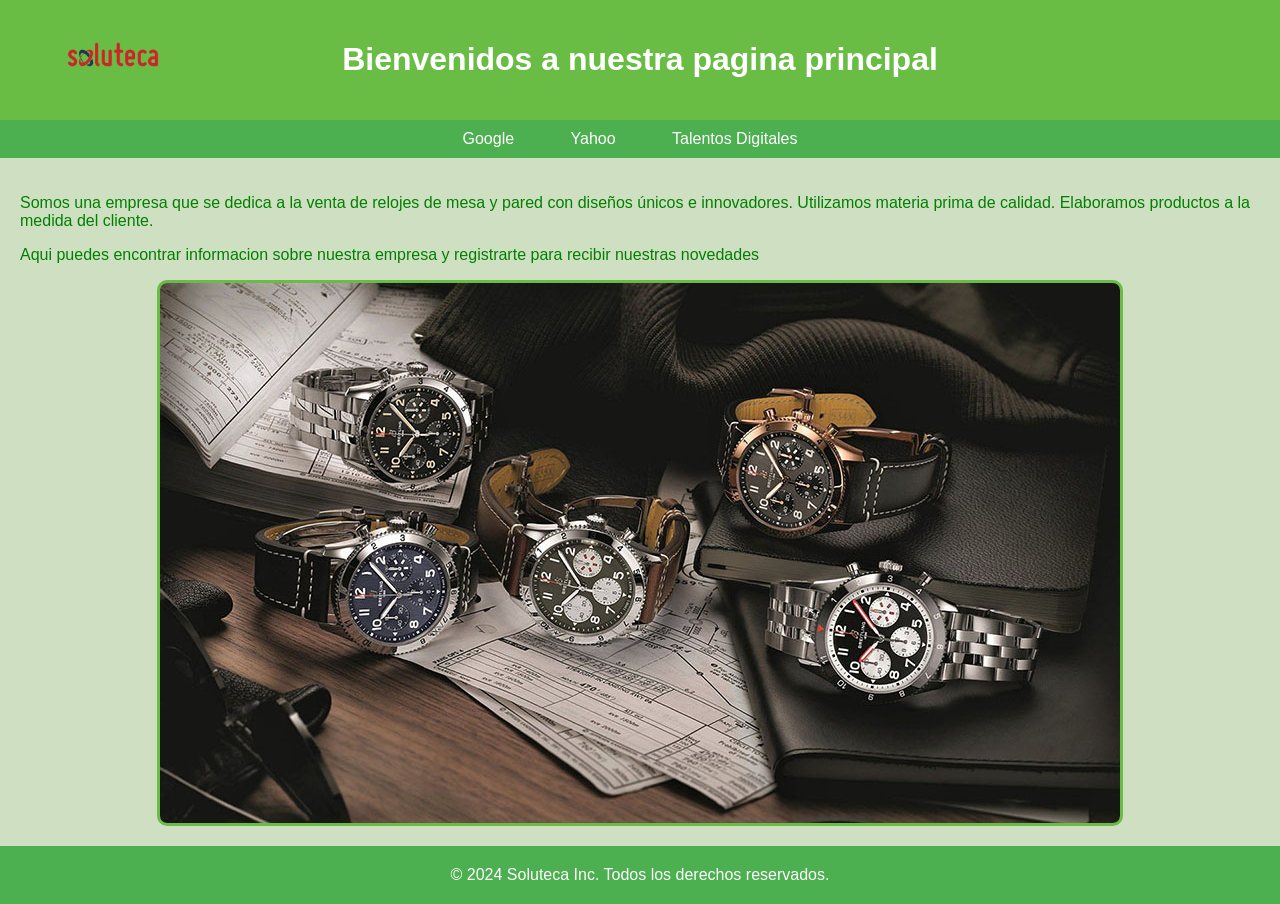
<file: index.html>
<!DOCTYPE html>
<html lang="es">
<head>
    <meta charset="UTF-8">
    <meta name="viewport" content="width=device-width, initial-scale=1.0">
    <title>Ejemplo de estilo interno</title>
    <link rel="stylesheet" href="miestilo.css"> <!-- Enlace al archivo CSS externo -->
    <style>
        /* Estilo anterior
            p {
                color: blue; 
            }
        */
       
    </style>
</head>
<body>
    <header>
        <img src="img/logo.png" alt="Logo de la empresa" class="logo">
        <h1>Bienvenidos a nuestra pagina principal</h1>
    </header>
    <nav>
        <ul>
            <li><a href="https://www.google.com" target="_blank">Google</a></li>
            <li><a href="https://www.yahoo.com" target="_blank">Yahoo</a></li>
            <li><a href="https://talentosdigitales.ar" target="_blank">Talentos Digitales</a></li>
        </ul>
    </nav>
    <section>
        <div class="division-estilo">
            <p class="centrado-negrita">
                Somos una empresa que se dedica a la venta de relojes de mesa y pared con diseños únicos e
                innovadores. Utilizamos materia prima de calidad. Elaboramos productos a la medida del
                cliente.
            </p>
            <p>
                Aqui puedes encontrar informacion sobre nuestra empresa y registrarte para recibir nuestras novedades
            </p>
        </div>
        <img src="img/imagen.jpg" alt="Imagen de producto" class="imagen-producto">
    </section>
    <footer>
        <div class="footer-content">
            &copy; 2024 Soluteca Inc. Todos los derechos reservados.
        </div>
    </footer>    
</body>
</html>
</file>
<file: miestilo.css>
/* Estilo anterior

body {
    background-color: #eaf2e3;
    color: #333;
    font-family: Arial, sans-serif;
    margin: 0;
    padding: 0;
    }

.centrado-negrita {
        text-align: center; 
        font-weight: bold; // Aplica negrita al texto 
        font-style: italic; // Aplica cursiva al texto 
    }    

.division-estilo {
        background-color: #f0f0f0; 
        padding: 20px; // Espaciado interno 
        border: 2px  solid #ccc; 
        text-align: center; 
    }
*/ 

/* Nuevo estilo */
header {
    background-color: #69bd45;
    color: #fff;
    text-align: center;
    padding: 20px;
}

section {
    padding: 20px; /* Espaciado para la sección de 20 píxeles */
}

footer {
    background-color: #4caf50; /* Color de fondo del footer */
    color: #fff;
    padding: 20px 0;
}

.footer-content {
    max-width: 800px; /* Ancho máximo del contenido del footer */
    margin: 0 auto; /* Centrar el contenido del footer horizontalmente */
    text-align: center;
}   

/* Estilos para el nav y enlaces de ul y li */
nav {
    background-color: #4caf50;
    padding: 10px;
    }
    nav ul {
    list-style: none;
    margin: 0;
    padding: 0;
    text-align: center;
    }
    nav ul li {
    display: inline-block;
    margin-right: 20px;
    }
    nav ul li a {
    color: #fff;
    text-decoration: none;
    padding: 8px 16px;
    border-radius: 5px;
    }
    nav ul li a:hover {
    background-color: #2f8247;
    }

/* Estilos para las imágenes */
img {
    display: block; /* Para eliminar el espacio adicional que algunos navegadores agregan a las img. */
    margin: 0 auto; /* Centrar las imágenes horizontalmente */
    max-width: 100%; /* Asegurar que las imágenes no excedan el ancho del contenedor */
    border: 3px solid #69bd45; /* Contorno de 3px con un color verde (#69bd45) alrededor de la img.*/
    border-radius: 10px; /* Borde redondeado de 10px para suavizar el contorno */
    }

/* Agrego estilo para ubicar el logo  */  
.logo {
    position: absolute;
    margin-top: 2ex;
    left: 60px;
    height: 50px; /* Ajusta el tamaño del logo según sea necesario */
    max-width: 100px; /* Limita el ancho máximo del logo */
    height: auto; /* Mantiene la proporción de la imagen */
}       

/* Agrego estilo al body para contrastar  */  
body {
    background-color: #cfdfc1;
    color: green;
    font-family: Arial, sans-serif;
    margin: 0;
    padding: 0;
    }
</file>
